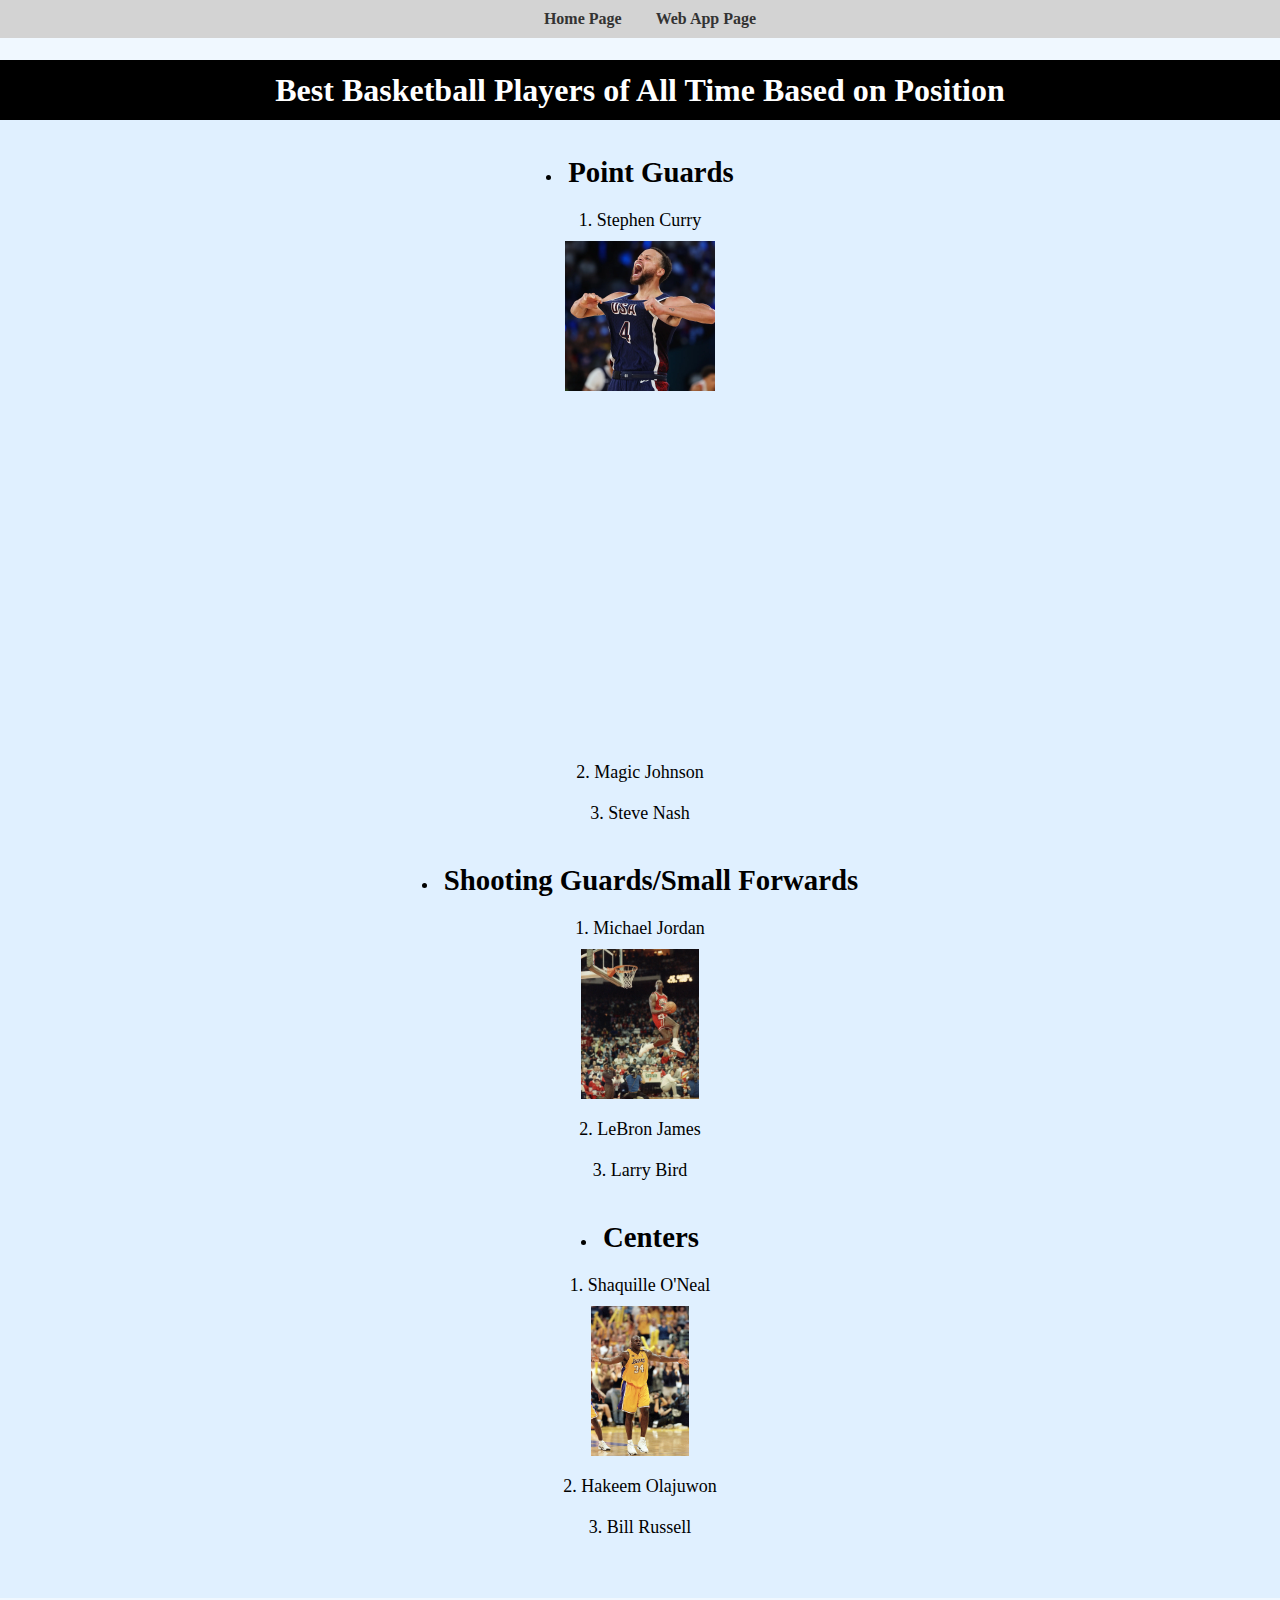
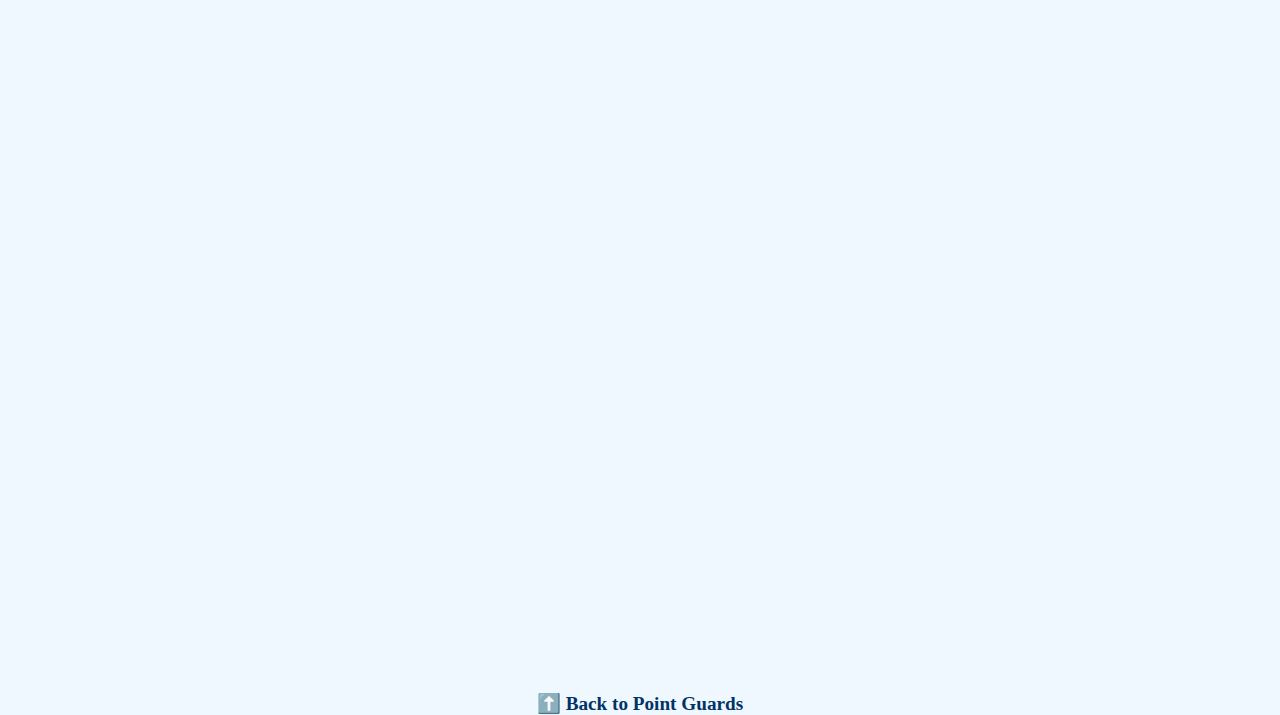
<file: scratch.html>
<!DOCTYPE html>
<html lang="en">
<head>
  <meta charset="UTF-8" />
  <meta name="viewport" content="width=device-width, initial-scale=1.0"/>
  <title>Basketball GOATs</title>
  <link rel="stylesheet" type="text/css" href="./css/scratch.css"/>
</head>
<body>

  <div class="common header">
    <h1>Best Basketball Players of All Time Based on Position</h1>
  </div>

  <nav>
    <a href="index.html">Home Page</a>
    <a href="webapp.html">Web App Page</a>
  </nav>

  <div class="common mainbody">
    <ul class="category-list">
      <li>
        <h2 id="point-guards">Point Guards</h2>
        <ol class="player-list"><br>
          <li>
            Stephen Curry<br/>
            <img src="/assets/img/steph usa.webp" alt="Stephen Curry" style="height: 150px;" />
            <br />
            <iframe
              width="560"
              height="315"
              src="https://www.youtube.com/embed/2_POX4IAb3U?rel=0&autoplay=0"
              title="Stephen Curry Highlights"
              frameborder="0"
              allow="accelerometer; clipboard-write; encrypted-media; gyroscope; picture-in-picture; web-share"
              allowfullscreen
            ></iframe>
          </li>
          <li>Magic Johnson</li>
          <li>Steve Nash</li>
        </ol>
      </li>

      <li>
        <h2>Shooting Guards/Small Forwards</h2>
        <ol class="player-list"><br>
          <li>
            Michael Jordan<br/>
            <img src="/assets/img/MJ.webp" alt="Michael Jordan" style="height: 150px;" />
          </li>
          <li>LeBron James</li>
          <li>Larry Bird</li>
        </ol>
      </li>

      <li>
        <h2>Centers</h2>
        <ol class="player-list"><br>
          <li>
            Shaquille O'Neal<br/>
            <img src="/assets/img/shaq.jpeg" alt="Shaquille O'Neal" style="height: 150px;" />
          </li>
          <li>Hakeem Olajuwon</li>
          <li>Bill Russell</li>
        </ol>
      </li>
    </ul>
  </div>

  <iframe
  src="https://public.tableau.com/views/One-TeamWonders/One-TeamWonders?:showVizHome=no&:embed=true"
  width="1200"
  height="650"
  frameborder="0"
  allowfullscreen
></iframe>

  <div class="text-center">
    <a href="#point-guards" class="back-link">⬆️ Back to Point Guards</a>
  </div>

</body>
</html>
</file>
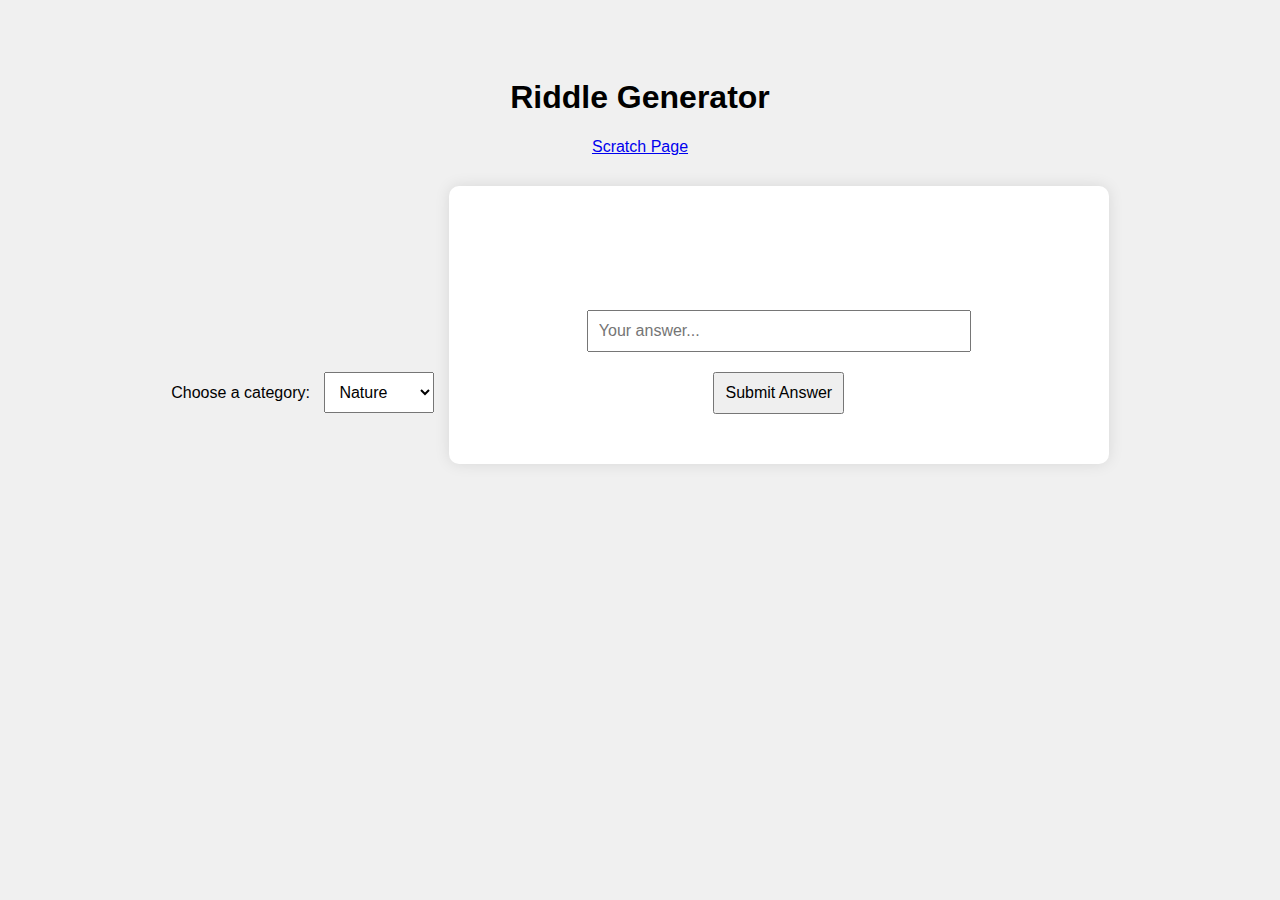
<file: webapp.html>
<!DOCTYPE html>
<html lang="en">
<head>
  <meta charset="UTF-8">
  <title>Riddle Generator</title>

  <!-- CSS Styling -->
  <style>
    body {
      font-family: Arial, sans-serif;
      background: #f0f0f0;
      text-align: center;
      padding: 50px;
    }

    select, button, input {
      padding: 10px;
      font-size: 16px;
      margin: 10px;
    }

    #riddle-box {
      background: white;
      padding: 30px;
      border-radius: 10px;
      box-shadow: 0 0 15px rgba(0, 0, 0, 0.1);
      display: inline-block;
      max-width: 600px;
      margin-top: 30px;
    }

    #question {
      font-size: 24px;
      font-weight: bold;
      color: #333;
      text-transform: uppercase;
      letter-spacing: 1px;
      opacity: 0;
      animation: fadeInText 1.5s ease-out forwards;
    }

    @keyframes fadeInText {
      0% { opacity: 0; }
      100% { opacity: 1; }
    }

    #answer {
      font-size: 18px;
      color: green;
      display: none;
    }

    #feedback {
      color: #d9534f;
      margin-top: 10px;
      font-weight: bold;
    }

    .popup-overlay {
      position: fixed;
      top: 0;
      left: 0;
      width: 100%;
      height: 100%;
      background: rgba(0, 0, 0, 0.5);
      display: flex;
      justify-content: center;
      align-items: center;
      z-index: 1000;
    }

    .popup-content {
      background: white;
      padding: 30px;
      border-radius: 10px;
      text-align: center;
    }

    .popup-button {
      margin: 10px;
      padding: 10px 20px;
      font-size: 16px;
      cursor: pointer;
    }

    #popup-answer {
      color: #d9534f;
      font-weight: bold;
      margin: 15px 0;
    }
  </style>
</head>
<body>

  <h1>Riddle Generator</h1>

  <!-- Navigation -->
  <nav>
    <a href="scratch.html">Scratch Page</a>
  </nav>

  <label for="category">Choose a category:</label>
  <select id="category" onchange="handleCategoryChange()">
    <option value="nature">Nature</option>
    <option value="logic">Logic</option>
    <option value="wordplay">Wordplay</option>
    <option value="funny">Funny</option>
  </select>

  <div id="riddle-box">
    <div id="question">Your riddle will appear here.</div>

    <input type="text" id="userGuess" placeholder="Your answer..." style="width: 60%;">
    <br>
    <button onclick="submitGuess()">Submit Answer</button>

    <div id="feedback"></div>
    <div id="answer">Correct answer: </div>
  </div>

  <!-- Popup Overlay -->
  <div class="popup-overlay" id="popup" style="display: none;">
    <div class="popup-content">
      <h2 id="popup-title">Game Over!</h2>
      <div id="popup-answer"></div>
      <button class="popup-button" onclick="playAgainSameCategory()">Play Again (Same Category)</button>
      <button class="popup-button" onclick="playAgainNewCategory()">Choose New Category</button>
    </div>
  </div>

  <!-- JavaScript -->
  <script>
    const riddles = {
      nature: [
        { q: "What has roots as nobody sees, is taller than trees, up, up it goes, and yet never grows?", a: "mountain" },
        { q: "I’m not alive, but I grow; I don’t have lungs, but I need air; what am I?", a: "fire" },
        { q: "I have lakes with no water, mountains with no stone, and cities with no buildings. What am I?", a: "map" },
        { q: "I fly without wings, I cry without eyes. Wherever I go, darkness flies. What am I?", a: "cloud" },
        { q: "What can run but never walks, has a mouth but never talks, has a head but never weeps, and has a bed but never sleeps?", a: "river" }
      ],
      logic: [
        { q: "The more you take, the more you leave behind. What am I?", a: "footsteps" },
        { q: "I speak without a mouth and hear without ears. What am I?", a: "echo" },
        { q: "There are two ducks in front of a duck, two ducks behind a duck and a duck in the middle. How many ducks are there?", a: "three" },
        { q: "Five people were eating apples, A finished before B, but behind C. D finished before E, but behind B. What was the finishing order?", a: "cabde" },
        { q: "What has many teeth but cannot bite?", a: "comb" }
      ],
      wordplay: [
        { q: "What five-letter word becomes shorter when you add two letters to it?", a: "short" },
        { q: "What comes once in a minute, twice in a moment, but never in a thousand years?", a: "m" },
        { q: "I am an odd number. Take away a letter and I become even. What number am I?", a: "seven" },
        { q: "What word contains 26 letters but only has three syllables?", a: "alphabet" },
        { q: "What has a neck but no head?", a: "bottle" }
      ],
      funny: [
        { q: "Why did the scarecrow win an award?", a: "because he was outstanding in his field" },
        { q: "Why can’t your nose be 12 inches long?", a: "because then it would be a foot" },
        { q: "What time is it when an elephant sits on a fence?", a: "time to fix the fence" },
        { q: "Why do cats make good warriors?", a: "because they’ve got nine lives" },
        { q: "What has one eye but can’t see?", a: "needle" }
      ]
    };

    let currentRiddle = {};
    let currentCategory = 'nature';
    let tries = 0;
    const maxTries = 3;

    function generateRiddle(category = currentCategory) {
      currentCategory = category;
      const riddleList = riddles[category];
      const randomIndex = Math.floor(Math.random() * riddleList.length);
      currentRiddle = riddleList[randomIndex];
      tries = 0;

      document.getElementById("question").innerText = currentRiddle.q;
      document.getElementById("userGuess").value = "";
      document.getElementById("feedback").innerText = "";
      document.getElementById("answer").style.display = "none";
      document.getElementById("answer").innerText = "";
    }

    function handleCategoryChange() {
      const newCategory = document.getElementById("category").value;
      generateRiddle(newCategory);
    }

    function submitGuess() {
      const guess = document.getElementById("userGuess").value.trim().toLowerCase();
      const correct = currentRiddle.a.toLowerCase();

      if (!guess) {
        document.getElementById("feedback").innerText = "Please enter a guess.";
        return;
      }

      tries++;

      if (guess === correct) {
        document.getElementById("feedback").innerText = "🎉 Correct!";
        document.getElementById("answer").style.display = "none";
        showPopup(true);
      } else if (tries >= maxTries) {
        document.getElementById("feedback").innerText = "❌ Out of tries.";
        document.getElementById("answer").style.display = "none";
        showPopup(false);
      } else {
        document.getElementById("feedback").innerText = `Incorrect. (${maxTries - tries} tries left)`;
      }
    }

    function showPopup(isWinner) {
      const popupTitle = document.getElementById("popup-title");
      const popupAnswer = document.getElementById("popup-answer");

      if (isWinner) {
        popupTitle.innerText = "🎉 You Won!";
        popupAnswer.innerText = "";
      } else {
        popupTitle.innerText = "❌ Game Over";
        popupAnswer.innerText = `The answer was: ${currentRiddle.a}`;
      }
      
      document.getElementById("popup").style.display = "flex";
    }

    function playAgainSameCategory() {
      document.getElementById("popup").style.display = "none";
      generateRiddle(currentCategory);
    }

    function playAgainNewCategory() {
      document.getElementById("popup").style.display = "none";
      generateRiddle();
    }

    generateRiddle();
  </script>
</body>
</html>
</file>
<file: css/scratch.css>
/* General Styles */
body {
    font-family: Cambria, Georgia, 'Times New Roman', serif;
    text-align: center;
    background-color: #f0f8ff;
    margin: 0;
    padding: 0;
    scroll-behavior: smooth;
  }
  
  .common {
    text-align: center;
  }
  
 /* Header */
.header {
  height: 60px;
  background-color: black;
  color: white;
  line-height: 60px;
  position: relative;
  margin-top: 60px; /* added margin-top to create more space */
}
  
  /* Navigation Styles */
 /* Fixed Navigation */
nav {
  background-color: lightgray;
  padding: 10px;
  position: fixed;  /* makes the nav fixed */
  top: 0;  /* position it at the top of the page */
  width: 100%;  /* span the full width of the page */
  z-index: 10;  /* ensures it stays above other elements */
}
  
  nav a {
    font-size: 16px;
    font-weight: bold;
    text-decoration: none;
    color: #333;
    padding: 15px;
  }
  
  nav a:hover {
    background-color: aliceblue;
  }
  
  /* Main Body */
  .mainbody {
    background-color: #e0f0ff;
    padding: 20px;
  }
  
  .category-list {
    list-style-position: inside;
    padding-left: 0;
    text-align: center;
  }
  
  .category-list > li {
    margin-bottom: 40px;
  }
  
  .category-list h2 {
    display: inline;
    font-size: 1.8em;
  }
  
  /* Player Lists */
  .player-list {
    list-style-type: decimal;
    font-size: 18px;
    padding-left: 0;
    list-style-position: inside;
  }
  
  .player-list li {
    margin-bottom: 20px;
  }
  
  /* Image Centering */
  img {
    display: block;
    margin: 10px auto;
  }
  
  /* Back Link */
  .text-center {
    margin-top: 40px;
  }
  
  .back-link {
    text-decoration: none;
    color: #003366;
    font-weight: bold;
    font-size: 1.2em;
  }
  
  .back-link:hover {
    color: #0056b3;
  }
</file>
